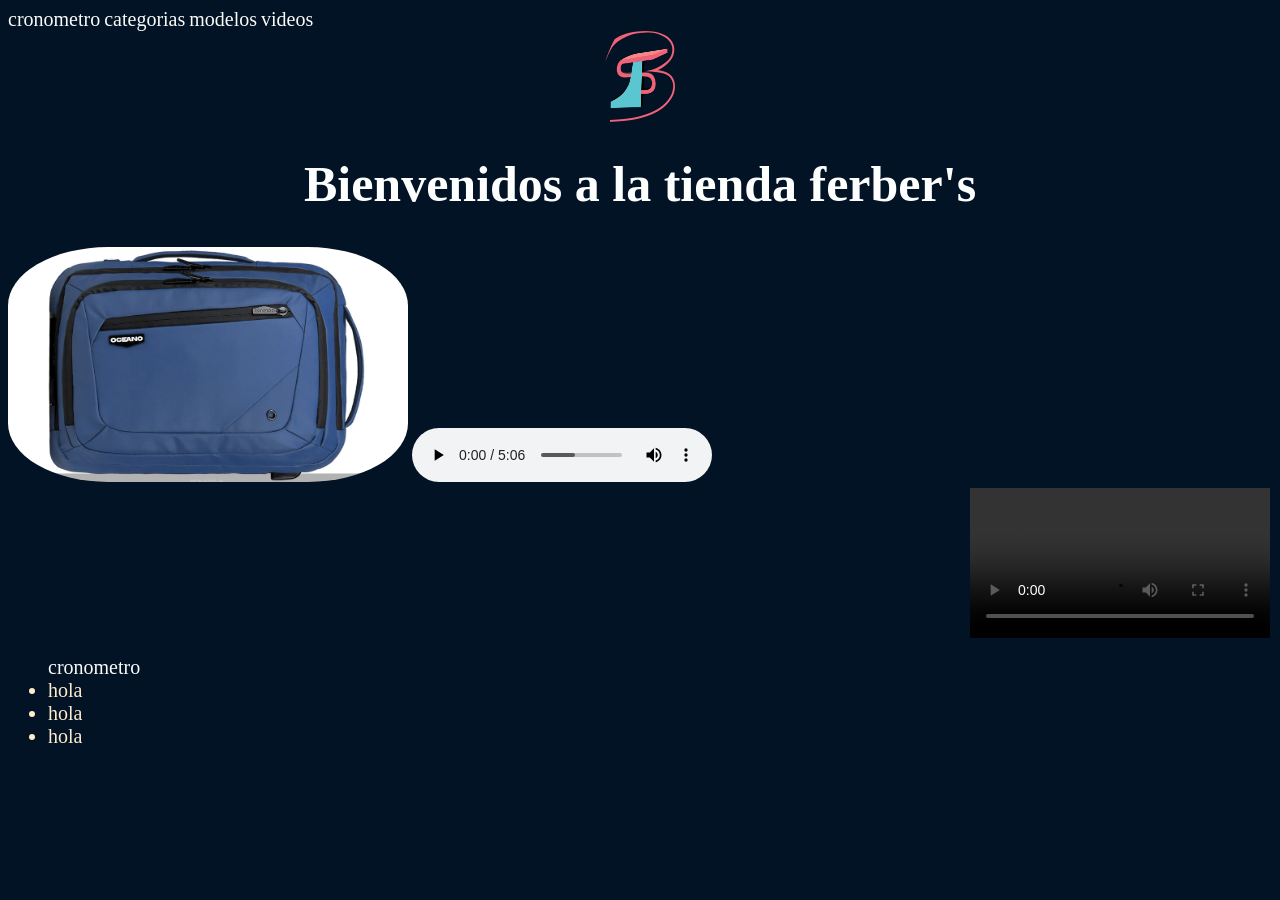
<file: index.html>
<!DOCTYPE html>
<html lang="es">
  <head>
    <meta charset="UTF-8">
    <meta name="viewport" content="width=device-width, initial-scale=1.0">
    <link rel="stylesheet" href="stilos.css">
 <title>ferbers</title>
  <link rel="icon" href="imagen/modificado.png" class="icon">
  </head>
    <body>
      <main>
    <div id="contendor">
    <nav class="menu">
      <a href="practicas/index.html">cronometro</a>
      <a href="">categorias</a>
      <a href="">modelos</a>
      <a href="">videos</a>
      </div>
    </nav>
       <img src="imagen/modificado.png" class="logo" alt="">
                   
           <h1>Bienvenidos a la tienda ferber's</h1>
          <img src="imagen/mochila morral.png"  class="mochila">
              
           <audio controls src="musica/Natasha ST & Miguel Bose - Encontraras.mp3"></audio>
           <video controls src="videos/video-1569644814.mp4" class="videos"></video>
            
          </main>
                   
    <footer> 
      <ul>
      <a href="">cronometro</a>
      <li>hola</li>
      <li>hola</li>
      <li>hola</li>
      </ul>
    
    </footer>
    <script src="codigo.js" alt="javascrip"> </script>
    </body>
</html>
</file>
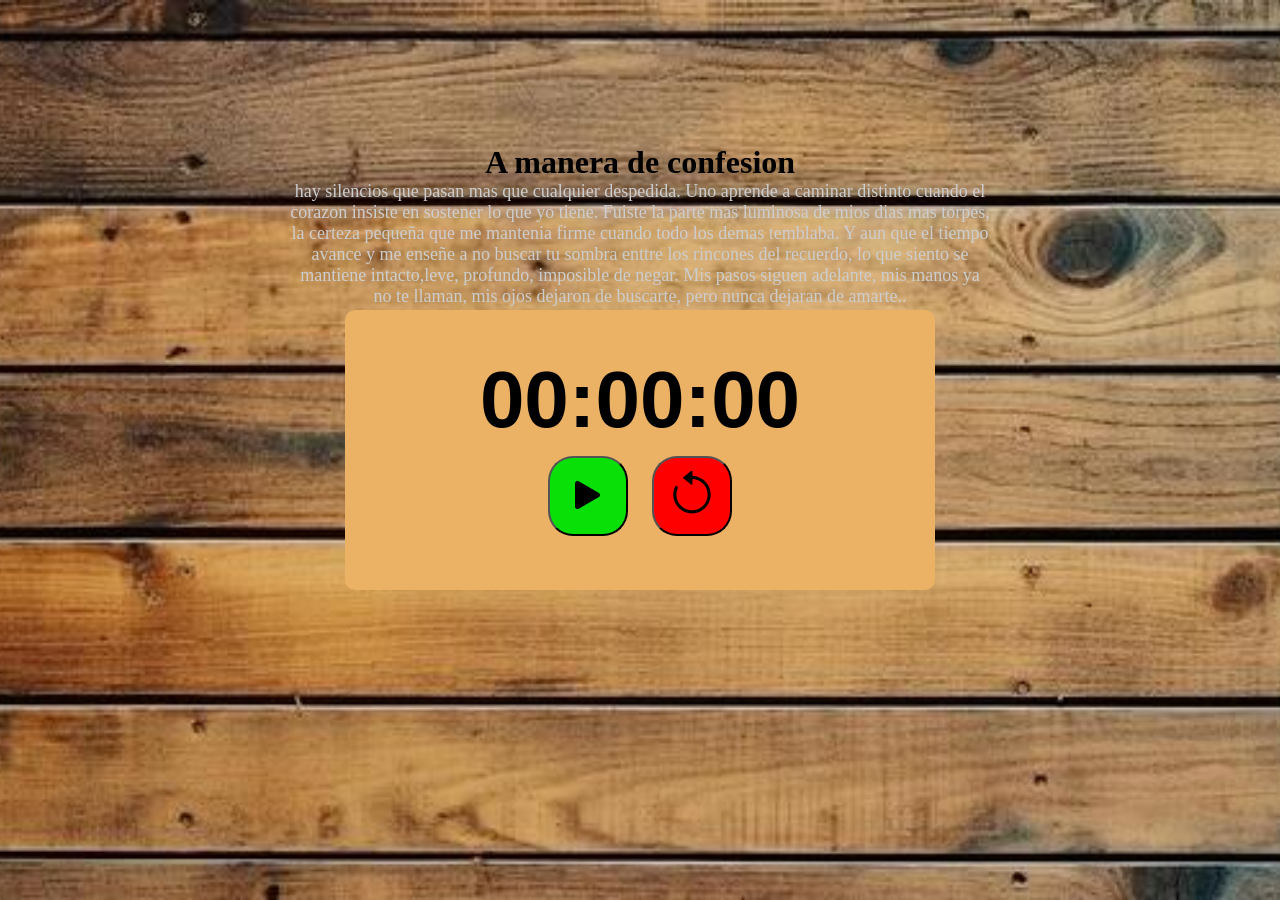
<file: practicas/index.html>
<!DOCTYPE html>
<html lang="es">
<head>
    <meta charset="UTF-8">
    <meta name="viewport" content="width=device-width, initial-scale=1.0">
    <!--google fonts-->
    <link rel="preconnect" href="https://fonts.googleapis.com">
    <link rel="preconnect" href="https://fonts.gstatic.com" crossorigin>
    <link href="https://fonts.googleapis.com/css2?family=Noto+Sans:ital,wght@0,100..900;1,100..900&display=swap" rel="stylesheet">
    <!--iconos-->
    <link rel="stylesheet" href="https://cdn.jsdelivr.net/npm/bootstrap-icons@1.13.1/font/bootstrap-icons.min.css">
    <!--stilos y favicon-->
    <link rel="stylesheet" href="stelys.css">
    <link rel="shortcut icon" href="imagenes/cronometros.png" type="image/png">
    <title>mi cronometro</title>
</head>
<body> 
    <div class="poema">
     <h1>A manera de confesion</h1>
   <p>
   hay silencios que pasan mas que cualquier despedida.
   Uno aprende a caminar distinto cuando el corazon insiste en sostener lo que yo tiene.
   Fuiste la parte mas luminosa de mios dias mas torpes, la certeza pequeña que me mantenia firme cuando todo los demas temblaba.
   Y aun que el tiempo avance y me enseñe a no buscar tu sombra enttre los rincones del recuerdo, lo que siento se mantiene intacto,leve, profundo, imposible de negar.
   Mis pasos siguen adelante, mis manos ya no te llaman, mis ojos dejaron de buscarte, pero nunca dejaran de amarte.. 
   </p>
</div>
     <main class="contenedor-principal">
        <div class="contenedor-interno">
        <div id="cronometro">00:00:00</div>
        <div class="contenedor-botones">
        <button id="boton-inicio-pausa" class="boton iniciar">
            <i class="bi bi-play-fill"></i>
        </button>
        
        <button id="boton-reiniciar" class="boton">
            <i class="bi bi-arrow-counterclockwise"></i>
        </button>
        </div>
        </div>
     </main>
     
<script src="cronometro.js"></script> 
</body>
</html>
</file>
<file: stilos.css>
h1{
    text-decoration: dotted;
    font-size: 50px;
    text-align: center;
    color: rgb(253, 255, 255);
}

body{
    display:flow-root;
    background-color: rgb(1, 19, 37);
}

.logo {
    border-radius: 0%;
    width: 70px;
    margin: auto;
 display: block;
}

.videos{
    margin-left: auto;
 align-items: center;
 display: flex;
 justify-content: center;
 border: 2px dotted rgb(1, 19, 37);
}
.mochila {
    border-radius: 25%;
    width: 400px;

}
.icon {
 border-radius: 50%;
 width: 20px;

}
a {
    text-decoration: none;
    font-size: 20px;
    color: rgb(250, 250, 250);
}
ul{
    color: aliceblue;
}
menu{
    background-color: black;
    width: 400px;
    height: 40px;
    padding-inline: 50%;
}
li{
    font-size: 20px;
    color: blanchedalmond;
}
</file>
<file: practicas/stelys.css>
/*estilos generales*/

* {
 margin: 0;
 padding: 0;

}

body {
    height: 100vh;
    display: flex;
    justify-content: center;
    align-items: center;
    text-align: center;
    background: url(imagenes/madera.jpg) no-repeat center center/ cover;
}

.contenedor-principal {
  width: 80vw;
  max-width: 590px;
  min-height: 280px;
  display: flex;
  flex-wrap: wrap;
  justify-content: center;
  align-items: center;
  background-color:rgb(235, 177, 100);
  border-color:grey;
  border-radius: 10px;
  
  
  
  }

.contnendor-botones{
  padding: 20px;
}
 #cronometro {
  width: 100%;
  font-size: 80px;
  font-weight: bold;
  user-select: none;
  font-family: 'noto sans thai', sans-serif;
 }
 .boton { 
  width: 80px;
  height: 80px;
  font-size: 50px;
  margin: 10px;
  padding: 10px;
  
 }
 #boton-inicio-pausa.iniciar,
 #boton-inicio-pausa.iniciar i {
  background-color: #08e008;
  border-radius: 25px;

 }

 #boton-inicio-pausa.pausar,
 #boton-inicio-pausa.pausar i {
  background-color: #ffdc00;
  border-radius: 25px;

}
#boton-reiniciar {
  background-color: red;
  border-radius: 25px;
}

.poema{
   width: 100vw;
  max-width: 700px;
  min-height: 50px;
  display:flex;
  flex-wrap: wrap;
  justify-content: center;
  align-items: center;
  background-color: transparent;
  position: fixed;
  margin-top: -450px;
  
  p{
    color: rgb(204, 205, 207);
    border-color: black;
    font-size: 18px;
   

  }
}
</file>
